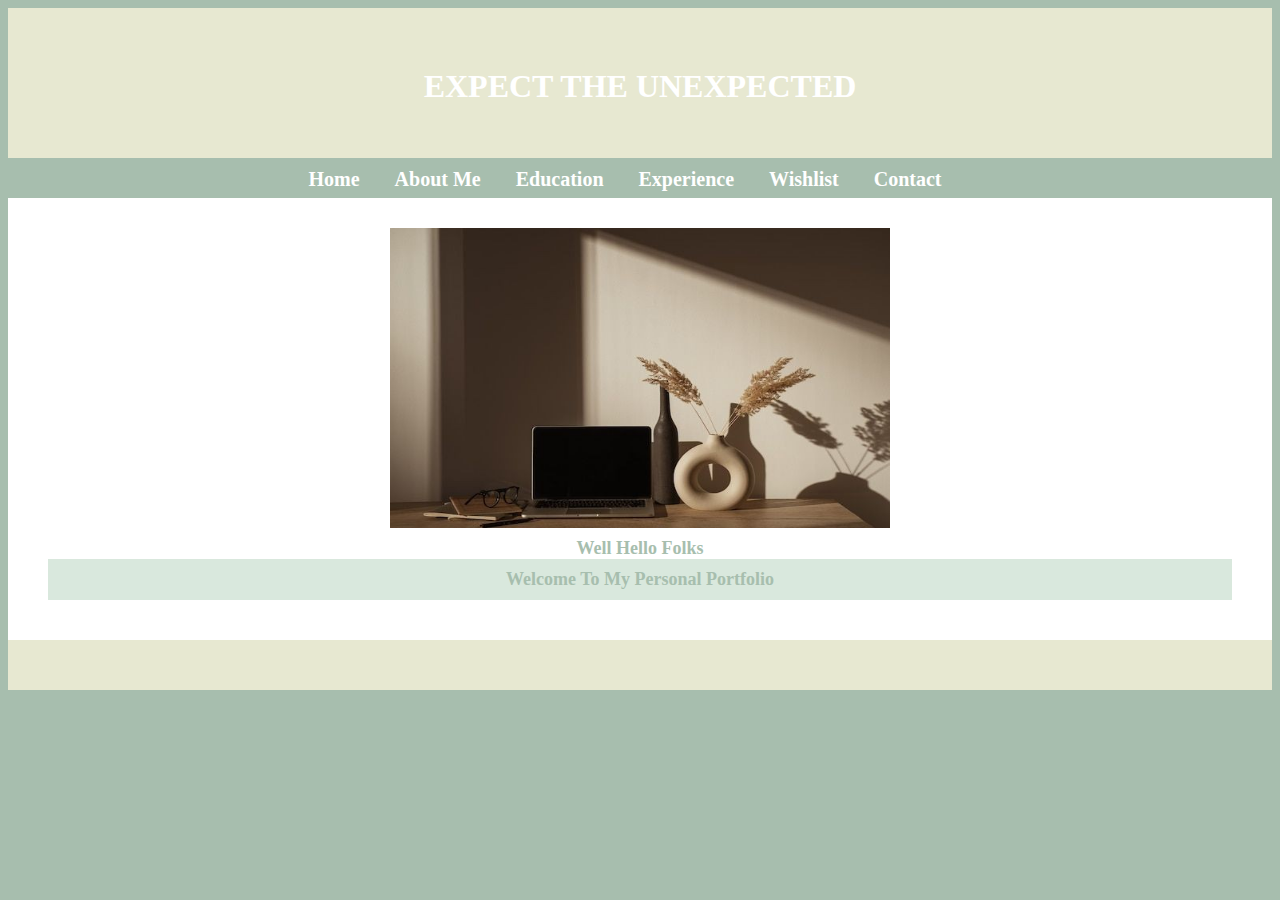
<file: nhr.blog/index.html>
<html>
<head>
<title>Home</title>
<meta charset="UTF-8">
<link href="css/style.css" rel="stylesheet" type="text/css"/>

<meta name="viewport" content="width=device-width, initial-scale=1">

</head> 
<body>
<div id="main">
<div id="header">
<h1>EXPECT THE UNEXPECTED</h1>
</div>
<div id="nav" align="center">
    <ul>
    <li><a href="index.html">Home</a>
    </li>
        <li><a href="about%20me.html">About Me</a>
    </li>
        <li><a href="education.html">Education</a>
    </li> 
        <li><a href="experience.html">Experience</a>
    </li>
       <li><a href="wishlist.html">Wishlist</a>
    </li>
		<li><a href="contact.html">Contact</a>
    </li>
    
    </ul> 
    </div>
     
<div id="section">
<!-- content area -->
<div id="content">
<div id="pic" align= "center"><img src="2.jpg" width= "500" height= "300" /></div>
<h1 align="center">
		<font face="georgia" color="#A7BEAE" size="4">
			<b>Well Hello Folks</b> 
             <body>
           <p style="background-color:#d9e8dd;">Welcome To My Personal Portfolio</p>
            </body>
    </font>
	</h1>
</div>
    </div>
<div id="footer">
<!-- footer -->
<p style=color:#E7E8D1;>NHR</p>
</div>
</file>
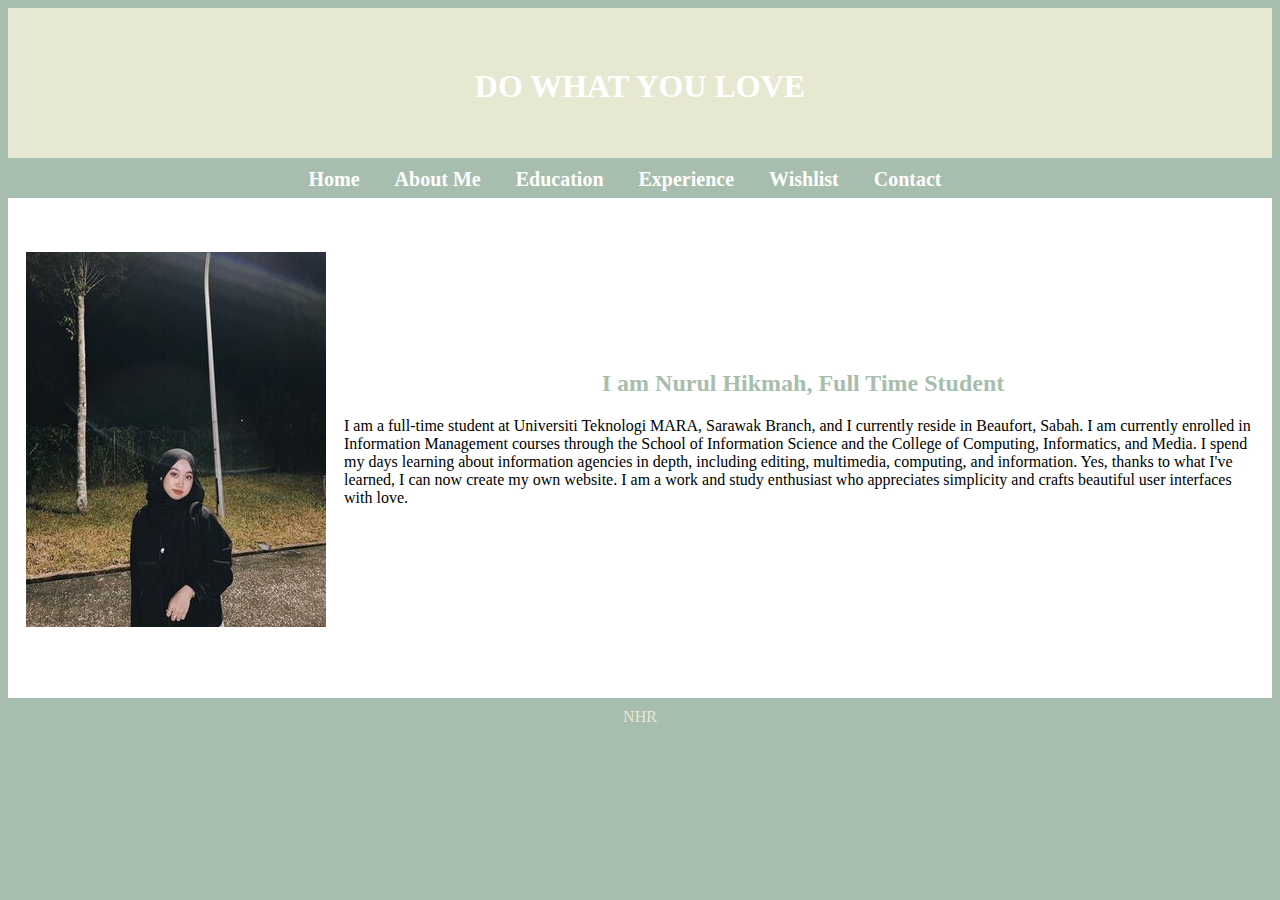
<file: nhr.blog/about me.html>
<html>
<head>
<title>About Me</title>  
<link href="css/style2.css" rel="stylesheet" type="text/css"/>

<meta name="viewport" content="width=device-width, initial-scale=1">

</head> 
<body>
<div id="main">
<div id="header">
<h1>DO WHAT YOU LOVE</h1>
</div>
<div id="nav" align="center">
    <ul>
   <li><a href="index.html">Home</a>
    </li>
        <li><a href="about%20me.html">About Me</a>
    </li>
        <li><a href="education.html">Education</a>
    </li> 
        <li><a href="experience.html">Experience</a>
    </li>
       <li><a href="wishlist.html">Wishlist</a>
    </li>
		<li><a href="contact.html">Contact</a>
    </li>
    
    </ul>
       </div>
<div id="section">
<!-- This is the section that contains content and sidebar -->
<!-- This is the main content area -->
<div id="content">
    <br>
    <br>
    <br>

<div id="pic2" align= "center"><img src="3.jpg"/></div> 
    <br>
    <br>
    <br>
    <br>
    <br>
    <br>
<h2 align= "center" style="color:#a7beae">I am Nurul Hikmah, Full Time Student</h2>
<p align= "left">I am a full-time student at Universiti Teknologi MARA, Sarawak Branch, and I currently reside in Beaufort, Sabah. I am currently enrolled in Information Management courses through the School of Information Science and the College of Computing, Informatics, and Media. I spend my days learning about information agencies in depth, including editing, multimedia, computing, and information. Yes, thanks to what I've learned, I can now create my own website. I am a work and study enthusiast who appreciates simplicity and crafts beautiful user interfaces with love.</p>  
</div>
</div>
<div id="footer">
<!-- footer -->
<p style=color:#E7E8D1;>NHR</p>
</div>
</div> 

</body>
</html>
</file>
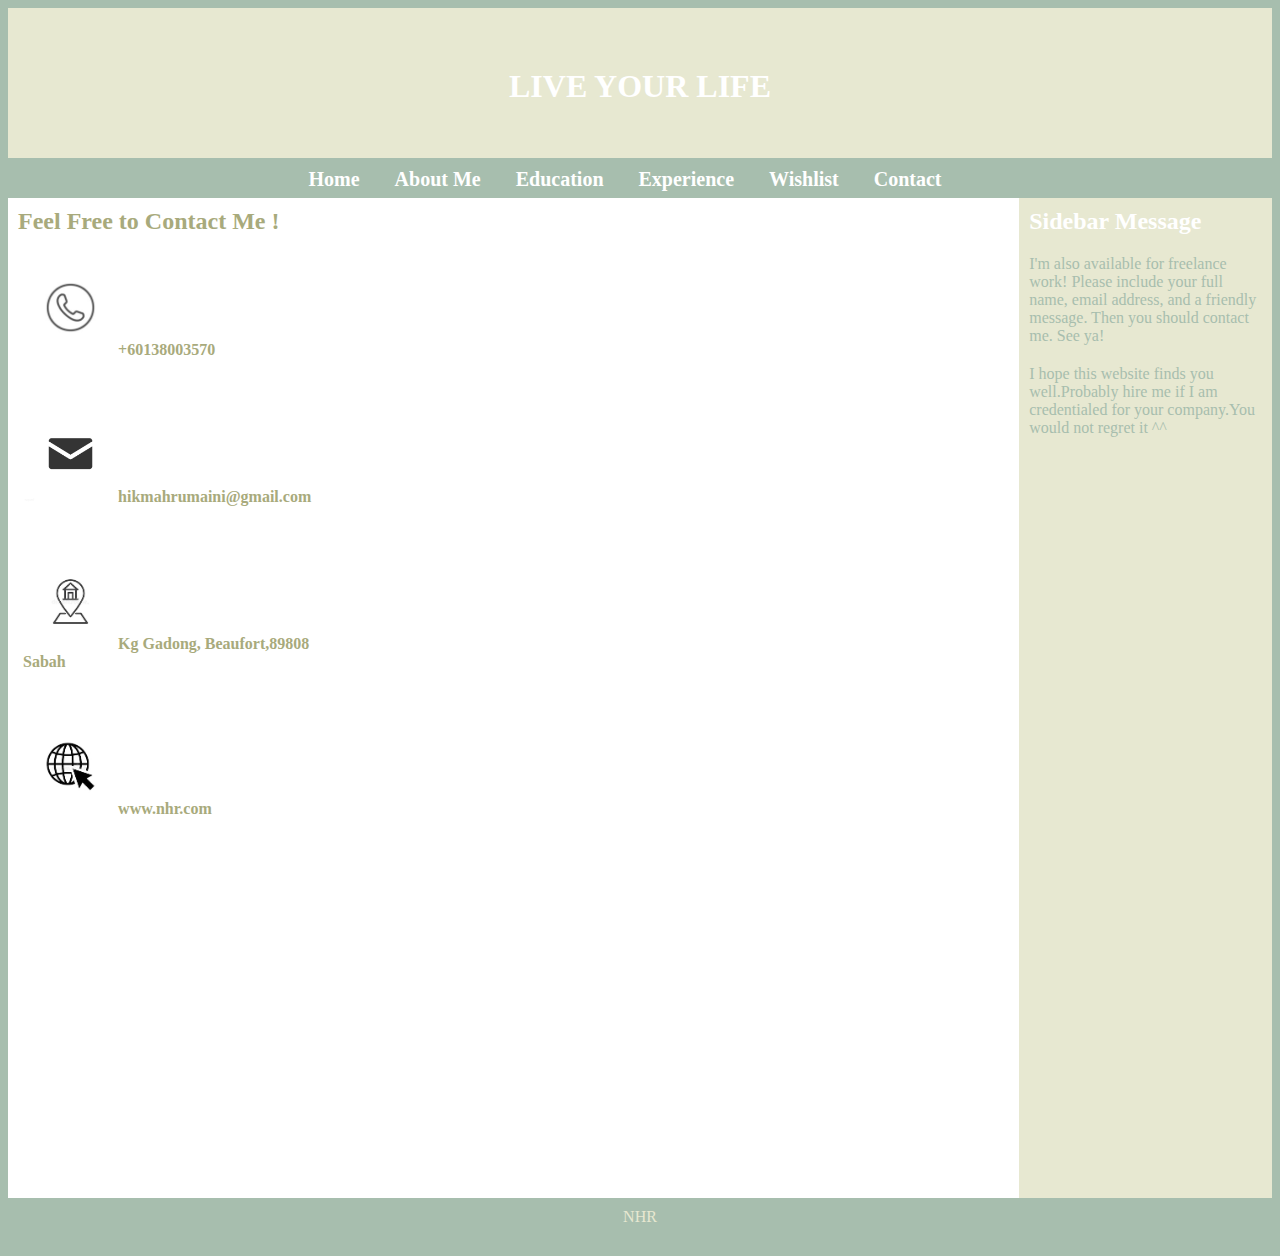
<file: nhr.blog/contact.html>
<html>
<head>
<title>Contact</title>  
<link href="css/style6.css" rel="stylesheet" type="text/css" />

<meta name="viewport" content="width=device-width, initial-scale=1">

</head> 
<body>
<div id="main">
<div id="header">
<h1>LIVE YOUR LIFE</h1>
</div>
<div id="nav" align="center">
    <ul>
   <li><a href="index.html">Home</a>
    </li>
        <li><a href="about%20me.html">About Me</a>
    </li>
        <li><a href="education.html">Education</a>
    </li> 
        <li><a href="experience.html">Experience</a>
    </li>
       <li><a href="wishlist.html">Wishlist</a>
    </li>
		<li><a href="contact.html">Contact</a>
    </li>
    
    </ul>
    </div>
<div id="section">
<!-- This is the section that contains content and sidebar -->
<!-- This is the main content area -->
<div id="content">
<h2 style="color:#a8aa7c">Feel Free to Contact Me !</h2> 
<div class="row">
  <div class="column">
  <p style="text-align:left">
      <font color=#a8aa7c> <b><img src="10.jpg" alt="One" style="width:30%">+60138003570 
          </b></font></p>
  </div>
  <br>
  <div class="column">
  <p style="text-align:left">
      <font color=#a8aa7c> <b> <img src="11.jpg" alt="Two" style="width:30%">hikmahrumaini@gmail.com 
          </b></font></p>
  </div>
   <br>
  <div class="column">
  <p style="text-align:left">
      <font color=#a8aa7c> <b><img src="12.jpg" alt="Three" style="width:30%">Kg Gadong, Beaufort,89808 Sabah </b></font>
      </p>
  </div>
   <br>
  <div class="column">
   <p style="text-align:left">
       <font color=#a8aa7c> <b> <img src="14.jpg" alt="Four" style="width:30%">www.nhr.com </b></font>
      </p>
  </div>
   <br>
</div>
    

    </div>
<!-- This is the sidebar -->
<div id="side">
<h2 style="color:white">Sidebar Message</h2>
<p style="color:#a7beae">I'm also available for freelance work!
Please include your full name, email address, and a friendly message. Then you should contact me.
See ya!</p>
<p style="color:#a7beae" >I hope this website finds you well.Probably hire me if I am credentialed for your company.You would not regret it ^^</p>
</div>
</div>
<div id="footer">
<!-- footer -->
<p style=color:#E7E8D1;>NHR</p>
</div>
</div> 

</body>
</html>
</file>
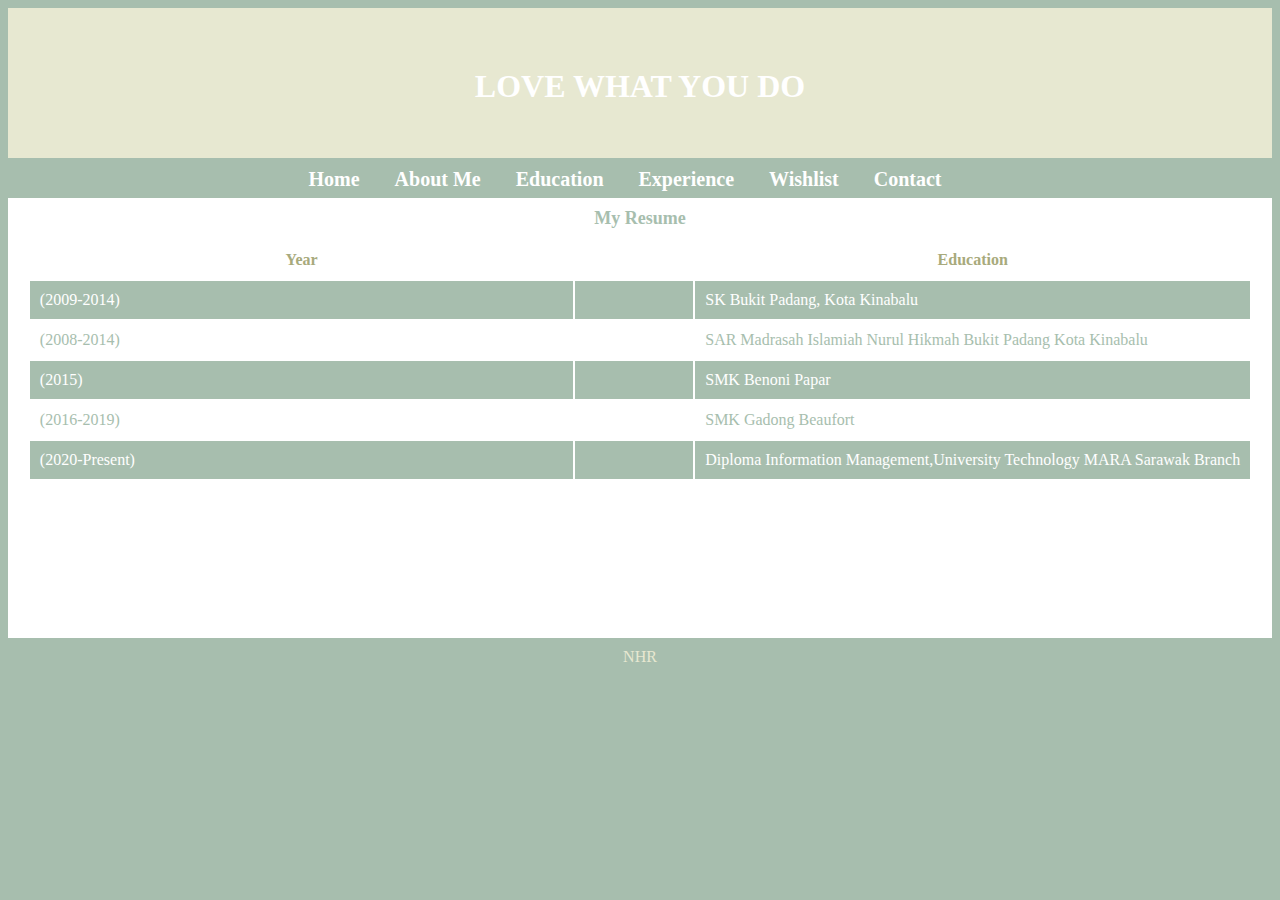
<file: nhr.blog/education.html>
<html>
<head>
<title>Education</title>  
<link href="css/style3.css" rel="stylesheet" type="text/css" />

<meta name="viewport" content="width=device-width, initial-scale=1">

</head> 
<body>
<div id="main">
<div id="header">
<h1>LOVE WHAT YOU DO</h1>
</div>
<div id="nav" align="center">
    <ul>
    <li><a href="index.html">Home</a>
    </li>
        <li><a href="about%20me.html">About Me</a>
    </li>
        <li><a href="education.html">Education</a>
    </li> 
        <li><a href="experience.html">Experience</a>
    </li>
       <li><a href="wishlist.html">Wishlist</a>
    </li>
		<li><a href="contact.html">Contact</a>
    </li>
    
    </ul>
    </div>
<div id="section">
<!-- content area -->
<div id="content">
<h1 align="center">
		<font face="GEORGIA" color="#a7beae" size="4">
			My Resume
    </font>
	</h1>

<table align="center">
  <tr>
      <th><font color=#a8aa7c>Year</font></th>
	<th>
	<font color= "white">
	hhhhhhhhhhh
	</font>
	</th>
      <th><font color=#a8aa7c>Education</font></th>
  </tr>
    <font face= "garamond" color="#e7e8d1" size="4">
  <tr>
      <td><font color=white>(2009-2014)</font><font color=#a7beae>semogadapatAhhgigugyfyfyufhhhhhhhhhhhhhhhhhhhhhhhhhhhhhhh</font></td>
	<td></td>
      <td><font color=white>SK Bukit Padang, Kota Kinabalu</font></td>
  </tr>
  <tr>
      <td><font color=#a7beae>(2008-2014)</font> </td>
    <td></td>
      <td><font color=#a7beae>SAR Madrasah Islamiah Nurul Hikmah Bukit Padang Kota Kinabalu </font></td>
  </tr>
  <tr>
      <td><font color=white>(2015)</font></td>
    <td></td>
      <td><font color=white>SMK Benoni Papar</font></td>
  </tr>
  <tr>
      <td><font color=#a7beae>(2016-2019)</font></td>
    <td></td>
      <td><font color=#a7beae>SMK Gadong Beaufort</font></td>
  </tr>
  <tr>
      <td><font color=white>(2020-Present)</font></td>
    <td></td>
      <td><font color=white>Diploma Information Management,University Technology MARA Sarawak Branch</font></td>
    </tr> 
        </font>
</table>


</div>
</div>
<div id="footer">
<!-- footer -->
<p style=color:#E7E8D1;>NHR</p>
</div>
</div> 

</body>
</html>
</file>
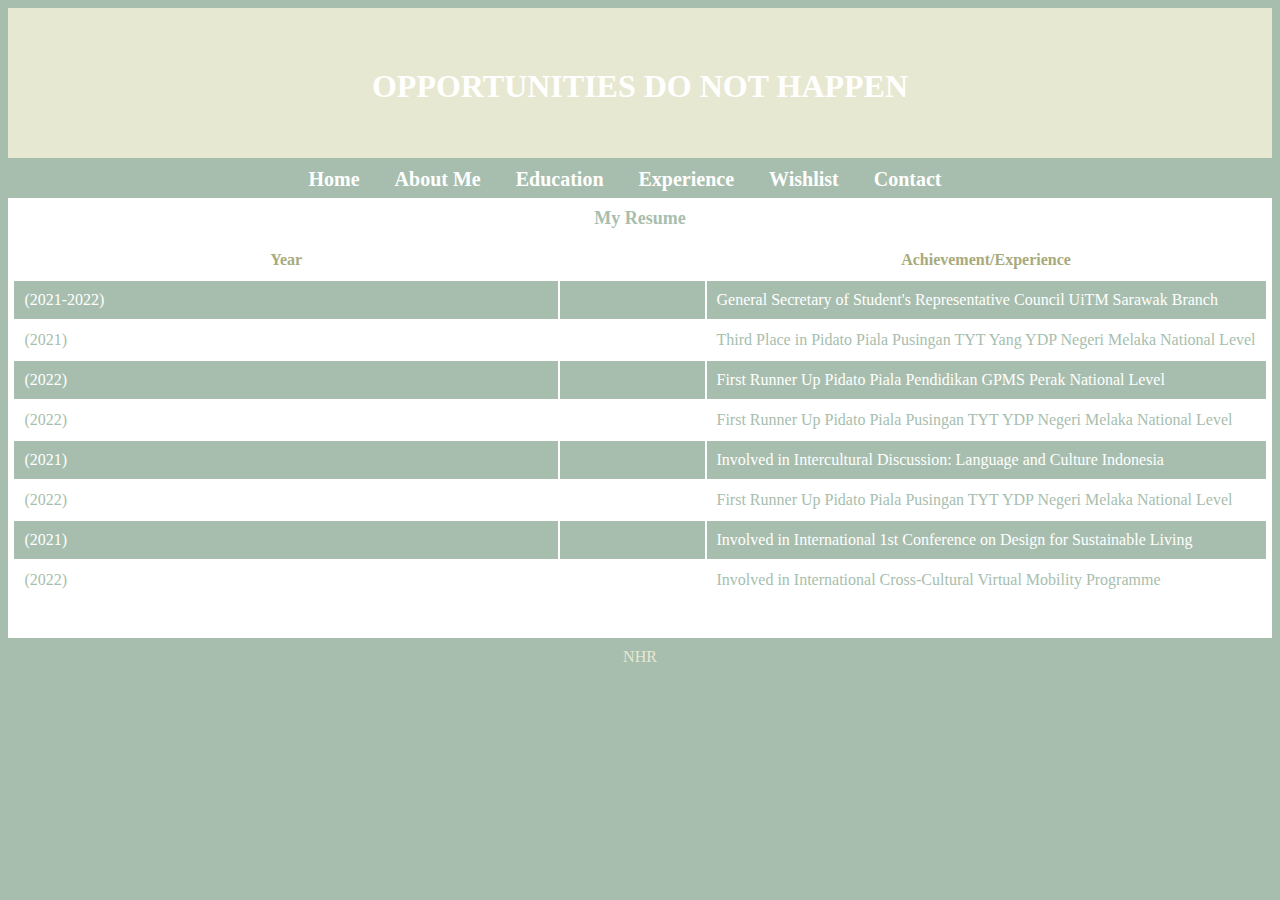
<file: nhr.blog/experience.html>
<html>
<head>
<title>Experience</title>  
<link href="css/style4.css" rel="stylesheet" type="text/css" />

<meta name="viewport" content="width=device-width, initial-scale=1">

</head> 
<body>
<div id="main">
<div id="header">
<h1>OPPORTUNITIES DO NOT HAPPEN</h1>
</div>
<div id="nav" align="center">
    <ul>
    <li><a href="index.html">Home</a>
    </li>
        <li><a href="about%20me.html">About Me</a>
    </li>
        <li><a href="education.html">Education</a>
    </li> 
        <li><a href="experience.html">Experience</a>
    </li>
       <li><a href="wishlist.html">Wishlist</a>
    </li>
		<li><a href="contact.html">Contact</a>
    </li>
    
    </ul>
    </div>
<div id="section">
<!-- content area -->
<div id="content">
<h1 align="center">
		<font face="GEORGIA" color="#a7beae" size="4">
			My Resume
    </font>
	</h1>

<table align="center">
  <tr>
      <th><font color=#a8aa7c>Year</font></th>
	<th>
	<font color= "white">
    hhhhhhhhhhhhhh
	</font>
	</th>
      <th><font color=#a8aa7c>Achievement/Experience</font></th>
  </tr>
    <font face= "garamond" color="#e7e8d1" size="4">
  <tr>
      <td><font color=white>(2021-2022)</font><font color=#a7beae>semogadapatAhhgigugyfyfyufhhhhhhhhhhhhhhhhhhhhhhhhhhhhhhh</font></td>
	<td></td>
      <td><font color=white>General Secretary of Student's Representative Council UiTM Sarawak Branch</font></td>
  </tr>
  <tr>
      <td><font color=#a7beae>(2021)</font></td>
    <td></td>
      <td><font color=#a7beae>Third Place in Pidato Piala Pusingan TYT Yang YDP Negeri Melaka National Level</font></td>
  </tr>
  <tr>
      <td><font color=white>(2022)</font></td>
    <td></td>
      <td><font color=white>First Runner Up Pidato Piala Pendidikan GPMS Perak National Level</font></td>
  </tr>
  <tr>
      <td><font color=#a7beae>(2022)</font></td>
    <td></td>
      <td><font color=#a7beae>First Runner Up Pidato Piala Pusingan TYT YDP Negeri Melaka National Level</font></td>
  </tr>
        <tr>
            <td><font color=white>(2021)</font></td>
    <td></td>
            <td><font color=white>Involved in Intercultural Discussion: Language and Culture Indonesia</font></td>
    </tr> 
  <tr>
      <td><font color=#a7beae>(2022)</font></td>
    <td></td>
      <td><font color=#a7beae>First Runner Up Pidato Piala Pusingan TYT YDP Negeri Melaka National Level</font></td>
        </tr>
   <tr> 
       <td><font color=white>(2021)</font></td>
        <td></td>
       <td><font color=white>  Involved in International 1st Conference on Design for Sustainable Living</font></td>
     </tr> 
    <tr>
            <td><font color=#a7beae>(2022)</font></td>
    <td></td>
        <td><font color=#a7beae>Involved in International Cross-Cultural Virtual Mobility Programme</font></td>
    </tr> 
        </font>
</table>


</div>
</div>
<div id="footer">
<!-- footer -->
<p style=color:#E7E8D1;>NHR</p>
</div>
</div> 

</body>
</html>
</file>
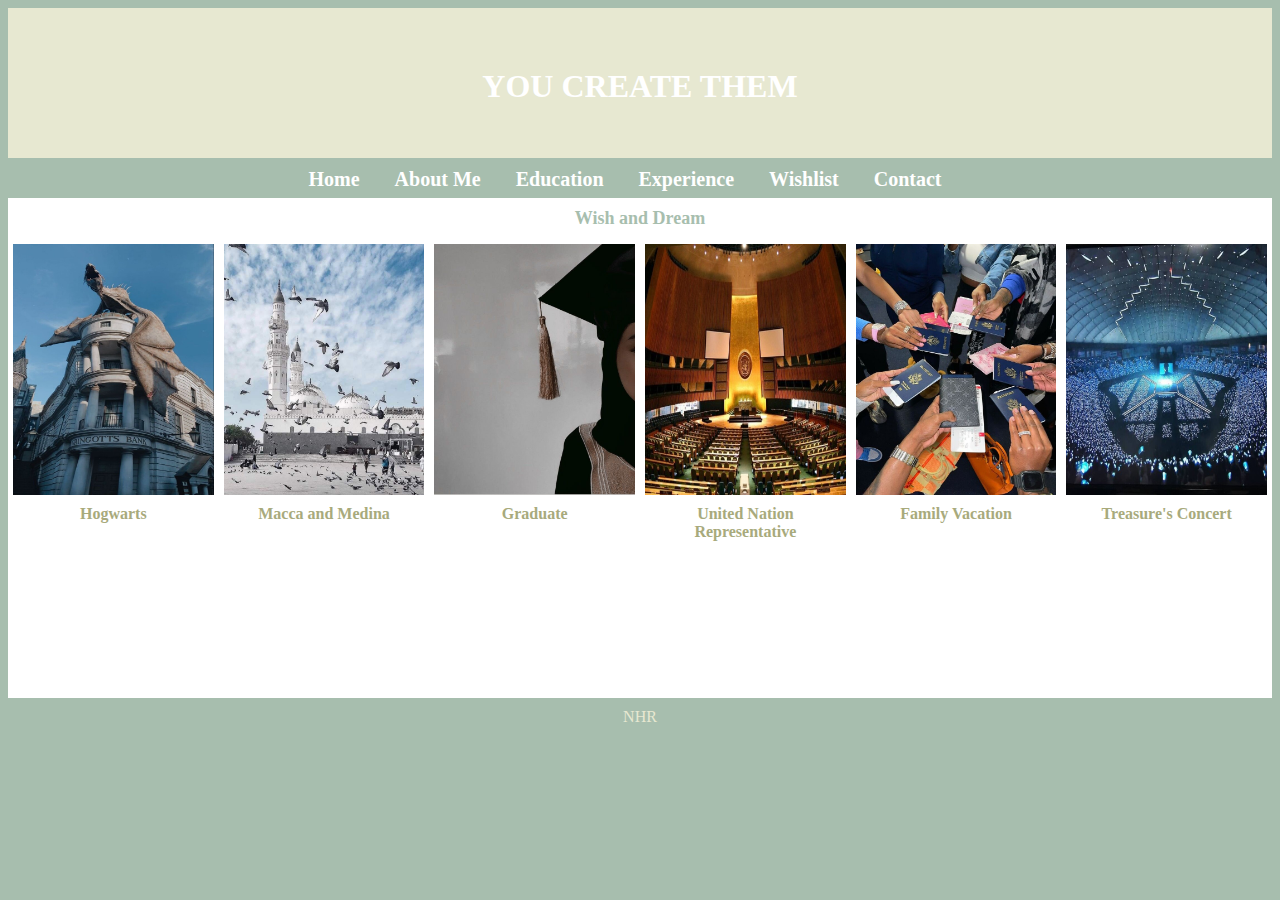
<file: nhr.blog/wishlist.html>
<html>
<head>
<title>Wishlist</title>  
<link href="css/style5.css" rel="stylesheet" type="text/css" />

<meta name="viewport" content="width=device-width, initial-scale=1">

</head> 
<body>
<div id="main">
<div id="header">
<h1>YOU CREATE THEM</h1>
</div>
<div id="nav" align="center">
    <ul>
   <li><a href="index.html">Home</a>
    </li>
        <li><a href="about%20me.html">About Me</a>
    </li>
        <li><a href="education.html">Education</a>
    </li> 
        <li><a href="experience.html">Experience</a>
    </li>
       <li><a href="wishlist.html">Wishlist</a>
    </li>
		<li><a href="contact.html">Contact</a>
    </li>
    
    </ul>
    </div>
<div id="section">
<!-- content area -->
<div id="content">
<h1 align="center">
		<font face="GEORGIA" coloR="#a7beae" size="4">
			Wish and Dream
		</font>
	</h1>

<div class="row">
  <div class="column">
    <img src="4.jpg" alt="One" style="width:100%">
      <p style="text-align:center">
         <font color=#a8aa7c> <b>
             Hogwarts</b>
          </font></p>
  </div>
  <div class="column">
    <img src="5.jpg" alt="Two" style="width:100%">
      <p style="text-align:center">
         <font color=#a8aa7c> <b>
             Macca and Medina</b>
          </font></p>
  </div>
  <div class="column">
    <img src="6.jpg" alt="Three" style="width:100%">
      <p style="text-align:center">
      <font color=#a8aa7c> <b>Graduate </b>
      </font> </p>
  </div>
  <div class="column">
    <img src="7.jpg" alt="Four" style="width:100%">
      <p style="text-align:center">
      <font color=#a8aa7c> <b>United Nation Representative</b>
      </font></p>
  </div>
    <div class="column">
    <img src="8.jpg" alt="Five" style="width:100%">
        <p style="text-align:center">
        <font color=#a8aa7c> <b>Family Vacation </b>
        </font></p>
  </div>
    <div class="column">
    <img src="9.jpg" alt="Six" style="width:100%">
        <p style="text-align:center">
        <font color=#a8aa7c> <b>Treasure's Concert </b>
        </font></p>
  </div>
</div>
</div>
</div>
<div id="footer">
<!-- footer -->
<p style=color:#E7E8D1;>NHR</p>
</div>
</div> 

</body>
</html>
</file>
<file: nhr.blog/css/style.css>
body {
	background-color:#A7BEAE ;
	font-family : Garamond;
}



h1, h2, p, ul {
    padding: 10px;
    margin: 0;
}



#main {
	width:100%;
	max-width: 1400px;
	margin: auto;
	background-color: #E7E8D1;

}

#header {
	background-color: #E7E8D1;
	height: 100px;
	color:white;
    text-align: center;
    padding-top: 50px;
}

#footer {
	background-color: #e7e8d1,;
	height: 50px;
	text-align: center;
	position: relative;
    width: 100%;
}



#section {
	display: flex;
	
 
}

#content {
 background-color: white;
	width: 100%;
	padding: 30px;
    
}

#side {  
	background-color: lightgray;
	width: 25%;
  
}

#pic {
	
}

#img {
	max-width:100%;
	border-radius: 50%;
}




#nav {
   background-color: #a7beae ;
   height: 40px;    
}

#nav ul {
    padding-top: 10px ;    
} 

#nav li {
    display: inline; 
    padding-right: 30px;
    font-size: 20px;
    
}

#nav a {color: white; font-weight: bold; text-decoration: none;}
#nav a:hover {color: #4E2161;}
;}
</file>
<file: nhr.blog/css/style2.css>
body {
	background-color:#A7BEAE ;
	font-family : Garamond;
}



h1, h2, p, ul {
    padding: 10px;
    margin: 0;
}



#main {
	width:100%;
	max-width: 1400px;
	margin: auto;
	background-color: #E7E8D1;

}

#header {
	background-color: #E7E8D1;
	height: 100px;
	color:white;
    text-align: center;
    padding-top: 50px;
}

#footer {
	background-color: #a7beae;
	height: 50px;
	text-align: center;
	position: relative;
    width: 100%;
}


#section {
	display: flex;
	
 
}

#content {
	background-color: white;
	width: 100%;
	height: 500px;
    
}

#side {  
	background-color: white;
	width: 25%;
  
}

#pic2 {
   width: 25%;
   float: left;
   margin: 0 10px 0 10px;
}

#img  {
	max-width:100%;
	padding: 40px;

}


#nav {
   background-color:#a7beae ;
   height: 40px;    
}

#nav ul {
    padding-top: 10px ;    
} 

#nav li {
    display: inline; 
    padding-right: 30px;
    font-size: 20px;
    
}

#nav a {color: white; font-weight: bold; text-decoration: none;}
#nav a:hover {color: #4E2161;}


@media screen and (max-width: 768px) {
    #side{
		width: 100%;
	}
    
	#section{
		flex: none;
		display: block;
	}
	
	#content{
		width: 100%
	}
	
	#pic{
		width: 40%
	}
	
	#header{
		height: 100px;
	}
    
}



@media screen and (max-width: 128px) {
    #side{
		display: none%;
	}
    
	
	#nav li{
		font-size: 16px;
		padding-right: 20px;
	}
	
	#pic{
		width: 50%
	}
	
	#header{
		height: 80px;
	}
    
     
}
</file>
<file: nhr.blog/css/style6.css>
body {
	background-color:#a7beae;
	font-family : Garamond;
}

.column {
  float: top;
  width: 33.33%;
  padding: 5px;
}

.row::after {
  content: "";
  clear: both;
  display: table;
}

h1, h2, p, ul {
    padding: 10px;
    margin: 0;
}


tr {
  background-color: #a7beae;
}

th{
padding: 20px;
 
}

table{
	border-spacing: 200px;
}

#main {
	width:100%;
	max-width: 1400px;
	margin: auto;
	background-color: #e7e8d1;

}

#header {
	background-color: #e7e8d1;
	height: 100px;
	color:white;
    text-align: center;
    padding-top: 50px;
}

#footer {
	background-color: #a7beae;
	height: 50px;
	text-align: center;
	position: relative;

}



#section {
	display: flex;
	
 
}

#content {
	background-color: white;
	width: 100%;
	height: 1000px;
    
}

#side {  
	background-color: #e7e8d1;
	width: 25%;
    float:right;
}


#img {
	float:none;
}


#nav {
   background-color: #a7beae;
   height: 40px;    
}

#nav ul {
    padding-top: 10px ;    
} 

#nav li {
    display: inline; 
    padding-right: 30px;
    font-size: 20px;
    
}

#nav a {color: white; font-weight: bold; text-decoration: none;}
#nav a:hover {color: #4E2161;}


@media screen and (max-width: 768px) {
    #side{
		width: 100%;
	}
    
	#section{
		flex: none;
		display: block;
	}
	
	#content{
		width: 100%
	}
	
	#pic{
		width: 40%
	}
	
	#header{
		height: 100px;
	}
    
}



@media screen and (max-width: 480px) {
    #side{
		display: none%;
	}
    
	
	#nav li{
		font-size: 16px;
		padding-right: 20px;
	}
	
	#pic{
		width: 50%
	}
	
	#header{
		height: 80px;
	}
    
     
}
</file>
<file: nhr.blog/css/style3.css>
body {
	background-color: #A7BEAE;
	font-family : Garamond;
}



h1, h2, p, ul {
    padding: 10px;
    margin: 0;
}

tr:nth-child(even) {
  background-color: #a7beae;
}

th, td {
padding: 10px;
  
}


#main {
	width:100%;
	max-width: 1400px;
	margin: auto;
	background-color: #e7e8d1;

}

#header {
	background-color: #e7e8d1;
	height: 100px;
	color:white;
    text-align: center;
    padding-top: 50px;
}

#footer {
	background-color: #A7BEAE;
	height: 50px;
	text-align: center;
	position: relative;

}



#section {
	display: flex;
	
 
}

#content {
	background-color: white;
	width: 100%;
	height: 440px;
    
}

#side {  
	background-color: lightgray;
	width: 25%;
  
}

#pic2 {
   width: 25%;
   float: left;
   margin: 0 10px 0 10px;
}

#img  {
	max-width:100%;
	padding: 40px;

}


#nav {
   background-color: #a7beae;
   height: 40px;    
}

#nav ul {
    padding-top: 10px ;    
} 

#nav li {
    display: inline; 
    padding-right: 30px;
    font-size: 20px;
    
}

#nav a {color: white; font-weight: bold; text-decoration: none;}
#nav a:hover {color: #4E2161;}


@media screen and (max-width: 768px) {
    #side{
		width: 100%;
	}
    
	#section{
		flex: none;
		display: block;
	}
	
	#content{
		width: 100%
	}
	
	#pic{
		width: 40%
	}
	
	#header{
		height: 100px;
	}
    
}



@media screen and (max-width: 480px) {
    #side{
		display: none%;
	}
    
	
	#nav li{
		font-size: 16px;
		padding-right: 20px;
	}
	
	#pic{
		width: 50%
	}
	
	#header{
		height: 80px;
	}
    
     
}
</file>
<file: nhr.blog/css/style4.css>
body {
	background-color: #A7BEAE;
	font-family : Garamond;
}



h1, h2, p, ul {
    padding: 10px;
    margin: 0;
}

tr:nth-child(even) {
  background-color: #a7beae;
}

th, td {
padding: 10px;
  
}


#main {
	width:100%;
	max-width: 1400px;
	margin: auto;
	background-color: #e7e8d1;

}

#header {
	background-color: #e7e8d1;
	height: 100px;
	color:white;
    text-align: center;
    padding-top: 50px;
}

#footer {
	background-color: #A7BEAE;
	height: 50px;
	text-align: center;
	position: relative;

}



#section {
	display: flex;
	
 
}

#content {
	background-color: white;
	width: 100%;
	height: 440px;
    
}

#side {  
	background-color: lightgray;
	width: 25%;
  
}

#pic2 {
   width: 25%;
   float: left;
   margin: 0 10px 0 10px;
}

#img  {
	max-width:100%;
	padding: 40px;

}


#nav {
   background-color: #a7beae;
   height: 40px;    
}

#nav ul {
    padding-top: 10px ;    
} 

#nav li {
    display: inline; 
    padding-right: 30px;
    font-size: 20px;
    
}

#nav a {color: white; font-weight: bold; text-decoration: none;}
#nav a:hover {color: #4E2161;}


@media screen and (max-width: 768px) {
    #side{
		width: 100%;
	}
    
	#section{
		flex: none;
		display: block;
	}
	
	#content{
		width: 100%
	}
	
	#pic{
		width: 40%
	}
	
	#header{
		height: 100px;
	}
    
}



@media screen and (max-width: 480px) {
    #side{
		display: none%;
	}
    
	
	#nav li{
		font-size: 16px;
		padding-right: 20px;
	}
	
	#pic{
		width: 50%
	}
	
	#header{
		height: 80px;
	}
    
     
}
</file>
<file: nhr.blog/css/style5.css>
body {
	background-color: #a7beae;
	font-family : Garamond;
}

.row {
  display: flex;
}

.column {
  flex: 33.33%;
  padding: 5px;
}

h1, h2, p, ul {
    padding: 10px;
    margin: 0;
}

tr {
  background-color: #a7beae;
}

th{
padding: 20px;
 
}

table{
	border-spacing: 200px;
}

#main {
	width:100%;
	max-width: 1400px;
	margin: auto;
	background-color: #E7e8d1;

}

#header {
	background-color: #e7e8d1;
	height: 100px;
	color:white;
    text-align: center;
    padding-top: 50px;
}

#footer {
	background-color: #a7beae;
	height: 50px;
	text-align: center;
	position: relative;

}



#section {
	display: flex;
	
 
}

#content {
	background-color: white;
	width: 100%;
	height: 500px;
    
}

#side {  
	background-color: lightgray;
	width: 25%;
  
}

#pic2 {
   width: 25%;
   float: left;
   margin: 0 10px 0 10px;
   border-radius: 50%;
}

#img  {
	max-width:100%;
	padding: 40px;

}


#nav {
   background-color: #a7beae;
   height: 40px;    
}

#nav ul {
    padding-top: 10px ;    
} 

#nav li {
    display: inline; 
    padding-right: 30px;
    font-size: 20px;
    
}

#nav a {color: white; font-weight: bold; text-decoration: none;}
#nav a:hover {color: #4E2161;}


@media screen and (max-width: 768px) {
    #side{
		width: 100%;
	}
    
	#section{
		flex: none;
		display: block;
	}
	
	#content{
		width: 100%
	}
	
	#pic{
		width: 40%
	}
	
	#header{
		height: 100px;
	}
    
}



@media screen and (max-width: 480px) {
    #side{
		display: none%;
	}
    
	
	#nav li{
		font-size: 16px;
		padding-right: 20px;
	}
	
	#pic{
		width: 50%
	}
	
	#header{
		height: 80px;
	}
    
     
}
</file>
